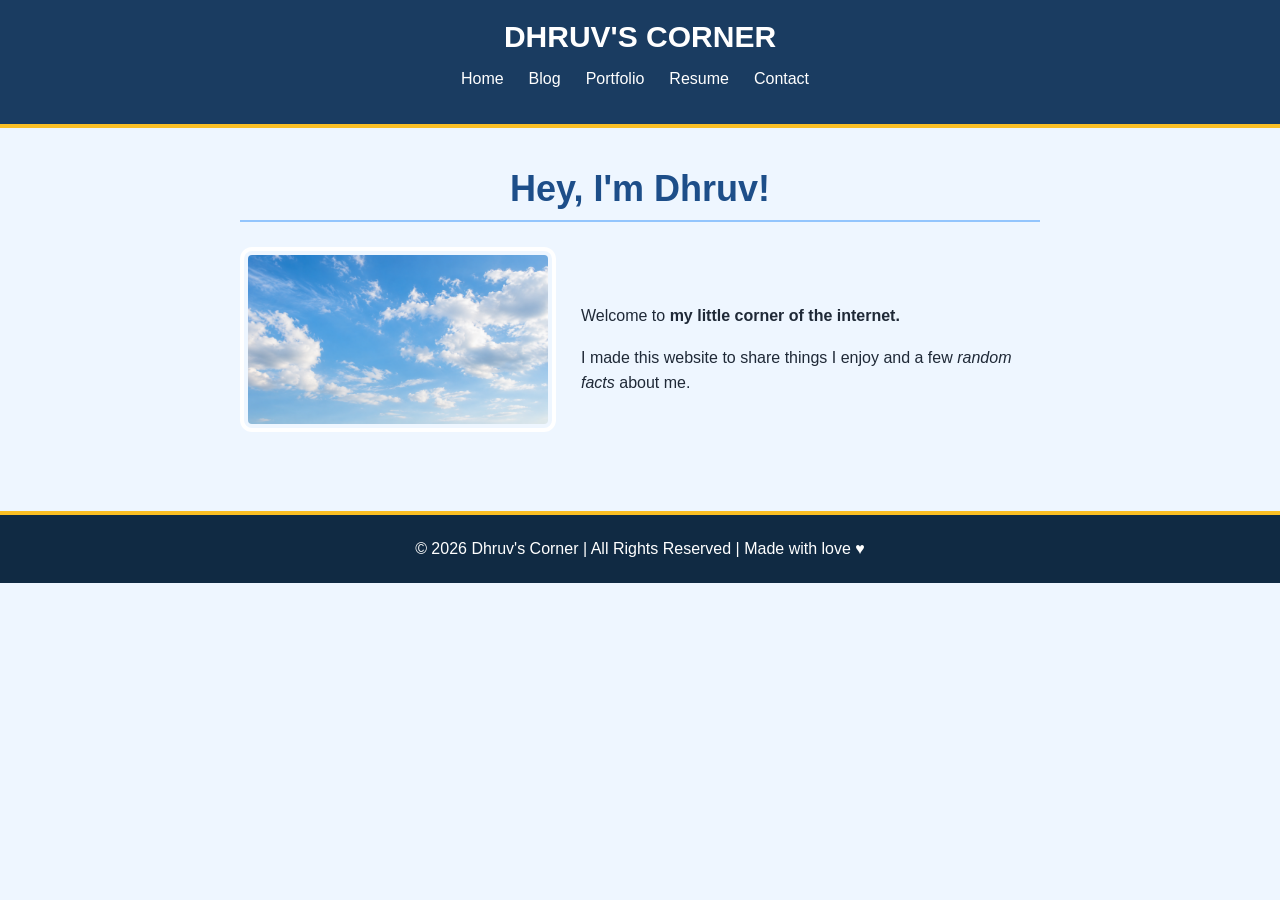
<file: index.html>
<!DOCTYPE html>
<html lang="en">
  <head>
    <title>Dhruv's Corner</title>
    <link rel="stylesheet" href="styles.css">
  </head>
  <body>
    <nav class="navbar">
      <h1 class="logo"><a href="index.html">Dhruv's Corner</a></h1>
      <ul class="nav-list">
        <li><a href="index.html">Home</a></li>
        <li><a href="blog.html">Blog</a></li>
        <li><a href="portfolio.html">Portfolio</a></li>
        <li><a href="resume.html">Resume</a></li>
        <li><a href="contact.html">Contact</a></li>
      </ul>
    </nav>

    <main>
      <h1 class="page-title">Hey, I'm Dhruv!</h1>

      <div class="about">
        <div class="about-image">
          <img src="sky.jpg" alt="Blue sky with soft white clouds" width="300">
        </div>

        <div class="about-text">
          <p>Welcome to <strong>my little corner of the internet.</strong></p>
          <p>
            I made this website to share things I enjoy and a few
            <em>random facts</em> about me.
          </p>
        </div>
      </div>
    </main>

    <footer class="footer">
      © 2026 Dhruv's Corner | All Rights Reserved | Made with love ♥
    </footer>
  </body>
</html>
</file>
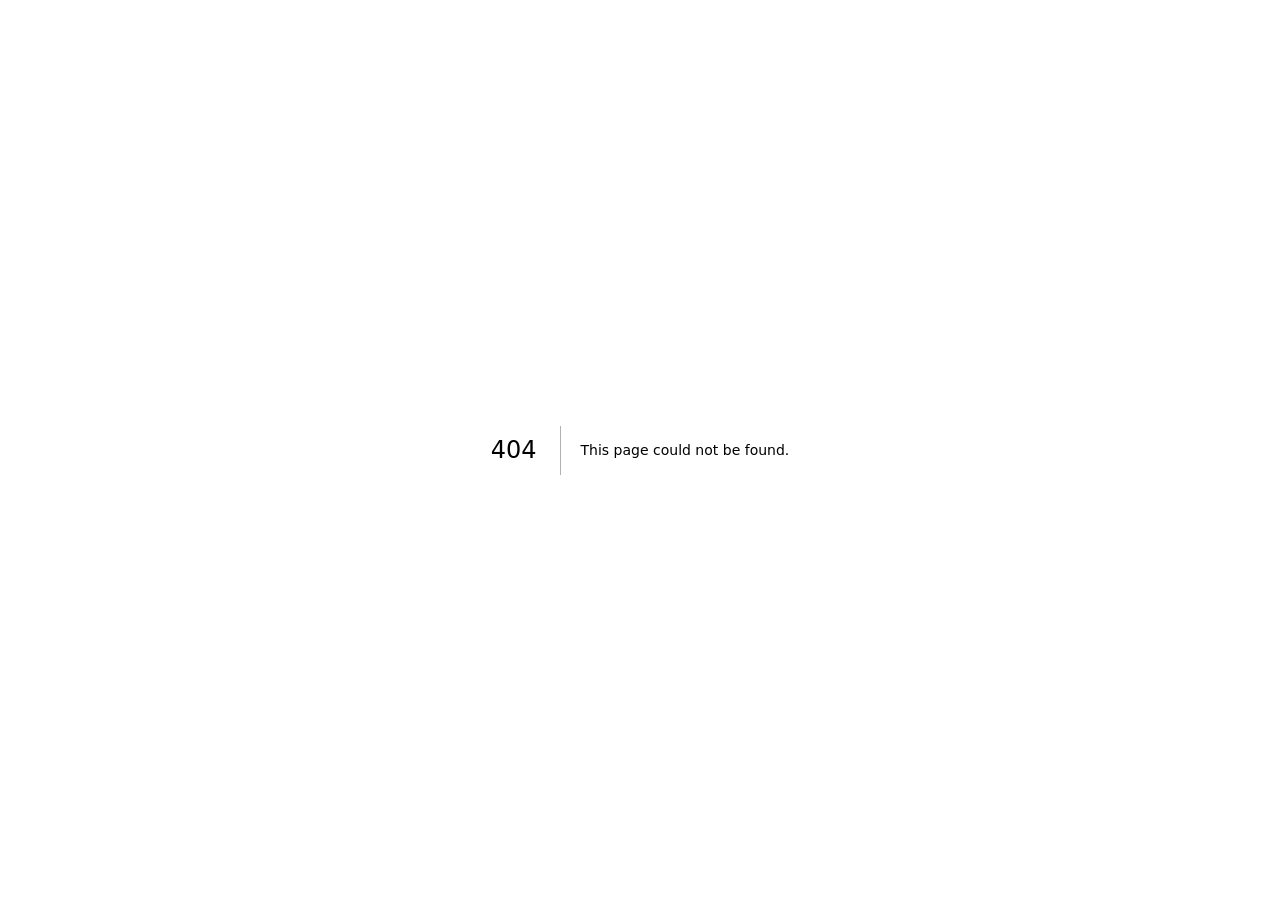
<file: 404/index.html>
<!DOCTYPE html><html lang="en"><head><meta charSet="utf-8"/><meta name="viewport" content="width=device-width, initial-scale=1"/><link rel="stylesheet" href="/_next/static/chunks/0i6l97zwq8dmb.css" data-precedence="next"/><link rel="preload" as="script" fetchPriority="low" href="/_next/static/chunks/3l04zcqx63h3y.js"/><script src="/_next/static/chunks/2m912stn0vfa6.js" async=""></script><script src="/_next/static/chunks/1mh6a-0e61pyc.js" async=""></script><script src="/_next/static/chunks/turbopack-0lalso72z2cic.js" async=""></script><script src="/_next/static/chunks/3fntmmi971322.js" async=""></script><meta name="robots" content="noindex"/><meta name="next-size-adjust" content=""/><title>404: This page could not be found.</title><title>Dhruv Jadhav</title><meta name="description" content="Systems and applied ML. C++ concurrency, LLM inference internals, and retrieval systems that have to prove what they say."/><link rel="icon" href="/favicon.ico?favicon.2vob68tjqpejf.ico" sizes="256x256" type="image/x-icon"/><script src="/_next/static/chunks/0cz1d0mv5g_q7.js" noModule=""></script></head><body class="archivo_7447c5f6-module__epkjPW__variable ibm_plex_mono_e06d9437-module__v8ILfq__variable antialiased"><div hidden=""><!--$--><!--/$--></div><div style="font-family:system-ui,&quot;Segoe UI&quot;,Roboto,Helvetica,Arial,sans-serif,&quot;Apple Color Emoji&quot;,&quot;Segoe UI Emoji&quot;;height:100vh;text-align:center;display:flex;flex-direction:column;align-items:center;justify-content:center"><div><style>body{color:#000;background:#fff;margin:0}.next-error-h1{border-right:1px solid rgba(0,0,0,.3)}@media (prefers-color-scheme:dark){body{color:#fff;background:#000}.next-error-h1{border-right:1px solid rgba(255,255,255,.3)}}</style><h1 class="next-error-h1" style="display:inline-block;margin:0 20px 0 0;padding:0 23px 0 0;font-size:24px;font-weight:500;vertical-align:top;line-height:49px">404</h1><div style="display:inline-block"><h2 style="font-size:14px;font-weight:400;line-height:49px;margin:0">This page could not be found.</h2></div></div></div><!--$--><!--/$--><script src="/_next/static/chunks/3l04zcqx63h3y.js" id="_R_" async=""></script><script>(self.__next_f=self.__next_f||[]).push([0])</script><script>self.__next_f.push([1,"1:\"$Sreact.fragment\"\n2:I[39756,[\"/_next/static/chunks/3fntmmi971322.js\"],\"default\"]\n3:I[37457,[\"/_next/static/chunks/3fntmmi971322.js\"],\"default\"]\n4:I[97367,[\"/_next/static/chunks/3fntmmi971322.js\"],\"OutletBoundary\"]\n5:\"$Sreact.suspense\"\n8:I[97367,[\"/_next/static/chunks/3fntmmi971322.js\"],\"ViewportBoundary\"]\na:I[97367,[\"/_next/static/chunks/3fntmmi971322.js\"],\"MetadataBoundary\"]\nc:I[68027,[\"/_next/static/chunks/3fntmmi971322.js\"],\"default\",1]\n:HL[\"/_next/static/chunks/0i6l97zwq8dmb.css\",\"style\"]\n7:X\n"])</script><script>self.__next_f.push([1,"0:{\"P\":null,\"c\":[\"\",\"_not-found\",\"\"],\"q\":\"\",\"i\":false,\"f\":[[[\"\",{\"children\":[\"/_not-found\",{\"children\":[\"__PAGE__\",{},\"$undefined\",\"$undefined\",4608]},\"$undefined\",\"$undefined\",4608]},\"$undefined\",\"$undefined\",4624],[[\"$\",\"$1\",\"c\",{\"children\":[[[\"$\",\"link\",\"0\",{\"rel\":\"stylesheet\",\"href\":\"/_next/static/chunks/0i6l97zwq8dmb.css\",\"precedence\":\"next\",\"crossOrigin\":\"$undefined\",\"nonce\":\"$undefined\"}],[\"$\",\"script\",\"script-0\",{\"src\":\"/_next/static/chunks/3fntmmi971322.js\",\"async\":true,\"nonce\":\"$undefined\"}]],[\"$\",\"html\",null,{\"lang\":\"en\",\"children\":[\"$\",\"body\",null,{\"className\":\"archivo_7447c5f6-module__epkjPW__variable ibm_plex_mono_e06d9437-module__v8ILfq__variable antialiased\",\"children\":[\"$\",\"$L2\",null,{\"parallelRouterKey\":\"children\",\"error\":\"$undefined\",\"errorStyles\":\"$undefined\",\"errorScripts\":\"$undefined\",\"template\":[\"$\",\"$L3\",null,{}],\"templateStyles\":\"$undefined\",\"templateScripts\":\"$undefined\",\"notFound\":[[[\"$\",\"title\",null,{\"children\":\"404: This page could not be found.\"}],[\"$\",\"div\",null,{\"style\":{\"fontFamily\":\"system-ui,\\\"Segoe UI\\\",Roboto,Helvetica,Arial,sans-serif,\\\"Apple Color Emoji\\\",\\\"Segoe UI Emoji\\\"\",\"height\":\"100vh\",\"textAlign\":\"center\",\"display\":\"flex\",\"flexDirection\":\"column\",\"alignItems\":\"center\",\"justifyContent\":\"center\"},\"children\":[\"$\",\"div\",null,{\"children\":[[\"$\",\"style\",null,{\"dangerouslySetInnerHTML\":{\"__html\":\"body{color:#000;background:#fff;margin:0}.next-error-h1{border-right:1px solid rgba(0,0,0,.3)}@media (prefers-color-scheme:dark){body{color:#fff;background:#000}.next-error-h1{border-right:1px solid rgba(255,255,255,.3)}}\"}}],[\"$\",\"h1\",null,{\"className\":\"next-error-h1\",\"style\":{\"display\":\"inline-block\",\"margin\":\"0 20px 0 0\",\"padding\":\"0 23px 0 0\",\"fontSize\":24,\"fontWeight\":500,\"verticalAlign\":\"top\",\"lineHeight\":\"49px\"},\"children\":404}],[\"$\",\"div\",null,{\"style\":{\"display\":\"inline-block\"},\"children\":[\"$\",\"h2\",null,{\"style\":{\"fontSize\":14,\"fontWeight\":400,\"lineHeight\":\"49px\",\"margin\":0},\"children\":\"This page could not be found.\"}]}]]}]}]],[]],\"forbidden\":\"$undefined\",\"unauthorized\":\"$undefined\"}]}]}]]}],{\"children\":[[\"$\",\"$1\",\"c\",{\"children\":[null,[\"$\",\"$L2\",null,{\"parallelRouterKey\":\"children\",\"error\":\"$undefined\",\"errorStyles\":\"$undefined\",\"errorScripts\":\"$undefined\",\"template\":[\"$\",\"$L3\",null,{}],\"templateStyles\":\"$undefined\",\"templateScripts\":\"$undefined\",\"notFound\":\"$undefined\",\"forbidden\":\"$undefined\",\"unauthorized\":\"$undefined\"}]]}],{\"children\":[[\"$\",\"$1\",\"c\",{\"children\":[[[\"$\",\"title\",null,{\"children\":\"404: This page could not be found.\"}],[\"$\",\"div\",null,{\"style\":\"$0:f:0:1:0:props:children:1:props:children:props:children:props:notFound:0:1:props:style\",\"children\":[\"$\",\"div\",null,{\"children\":[[\"$\",\"style\",null,{\"dangerouslySetInnerHTML\":{\"__html\":\"body{color:#000;background:#fff;margin:0}.next-error-h1{border-right:1px solid rgba(0,0,0,.3)}@media (prefers-color-scheme:dark){body{color:#fff;background:#000}.next-error-h1{border-right:1px solid rgba(255,255,255,.3)}}\"}}],[\"$\",\"h1\",null,{\"className\":\"next-error-h1\",\"style\":\"$0:f:0:1:0:props:children:1:props:children:props:children:props:notFound:0:1:props:children:props:children:1:props:style\",\"children\":404}],[\"$\",\"div\",null,{\"style\":\"$0:f:0:1:0:props:children:1:props:children:props:children:props:notFound:0:1:props:children:props:children:2:props:style\",\"children\":[\"$\",\"h2\",null,{\"style\":\"$0:f:0:1:0:props:children:1:props:children:props:children:props:notFound:0:1:props:children:props:children:2:props:children:props:style\",\"children\":\"This page could not be found.\"}]}]]}]}]],null,[\"$\",\"$L4\",null,{\"children\":[\"$\",\"$5\",null,{\"name\":\"Next.MetadataOutlet\",\"children\":\"$@6\"}]}]]}],{},null,false,null]},null,false,\"$7\"]},null,false,null],[\"$\",\"$1\",\"h\",{\"children\":[[\"$\",\"meta\",null,{\"name\":\"robots\",\"content\":\"noindex\"}],[\"$\",\"$L8\",null,{\"children\":\"$L9\"}],[\"$\",\"div\",null,{\"hidden\":true,\"children\":[\"$\",\"$La\",null,{\"children\":[\"$\",\"$5\",null,{\"name\":\"Next.Metadata\",\"children\":\"$Lb\"}]}]}],[\"$\",\"meta\",null,{\"name\":\"next-size-adjust\",\"content\":\"\"}]]}],false]],\"m\":\"$undefined\",\"G\":[\"$c\",[[\"$\",\"link\",\"0\",{\"rel\":\"stylesheet\",\"href\":\"/_next/static/chunks/0i6l97zwq8dmb.css\",\"precedence\":\"next\",\"crossOrigin\":\"$undefined\",\"nonce\":\"$undefined\"}]]],\"S\":true,\"h\":null,\"r\":\"$undefined\",\"s\":\"$undefined\",\"a\":\"$undefined\",\"l\":\"$undefined\",\"p\":\"$undefined\",\"d\":\"$undefined\",\"b\":\"H4ns0JdXlveYWNUsZ-6cJ\"}\n"])</script><script>self.__next_f.push([1,"7:C\n9:[[\"$\",\"meta\",\"0\",{\"charSet\":\"utf-8\"}],[\"$\",\"meta\",\"1\",{\"name\":\"viewport\",\"content\":\"width=device-width, initial-scale=1\"}]]\n"])</script><script>self.__next_f.push([1,"d:I[27201,[\"/_next/static/chunks/3fntmmi971322.js\"],\"IconMark\"]\n6:null\nb:[[\"$\",\"title\",\"0\",{\"children\":\"Dhruv Jadhav\"}],[\"$\",\"meta\",\"1\",{\"name\":\"description\",\"content\":\"Systems and applied ML. C++ concurrency, LLM inference internals, and retrieval systems that have to prove what they say.\"}],[\"$\",\"link\",\"2\",{\"rel\":\"icon\",\"href\":\"/favicon.ico?favicon.2vob68tjqpejf.ico\",\"sizes\":\"256x256\",\"type\":\"image/x-icon\"}],[\"$\",\"$Ld\",\"3\",{}]]\n"])</script></body></html>
</file>
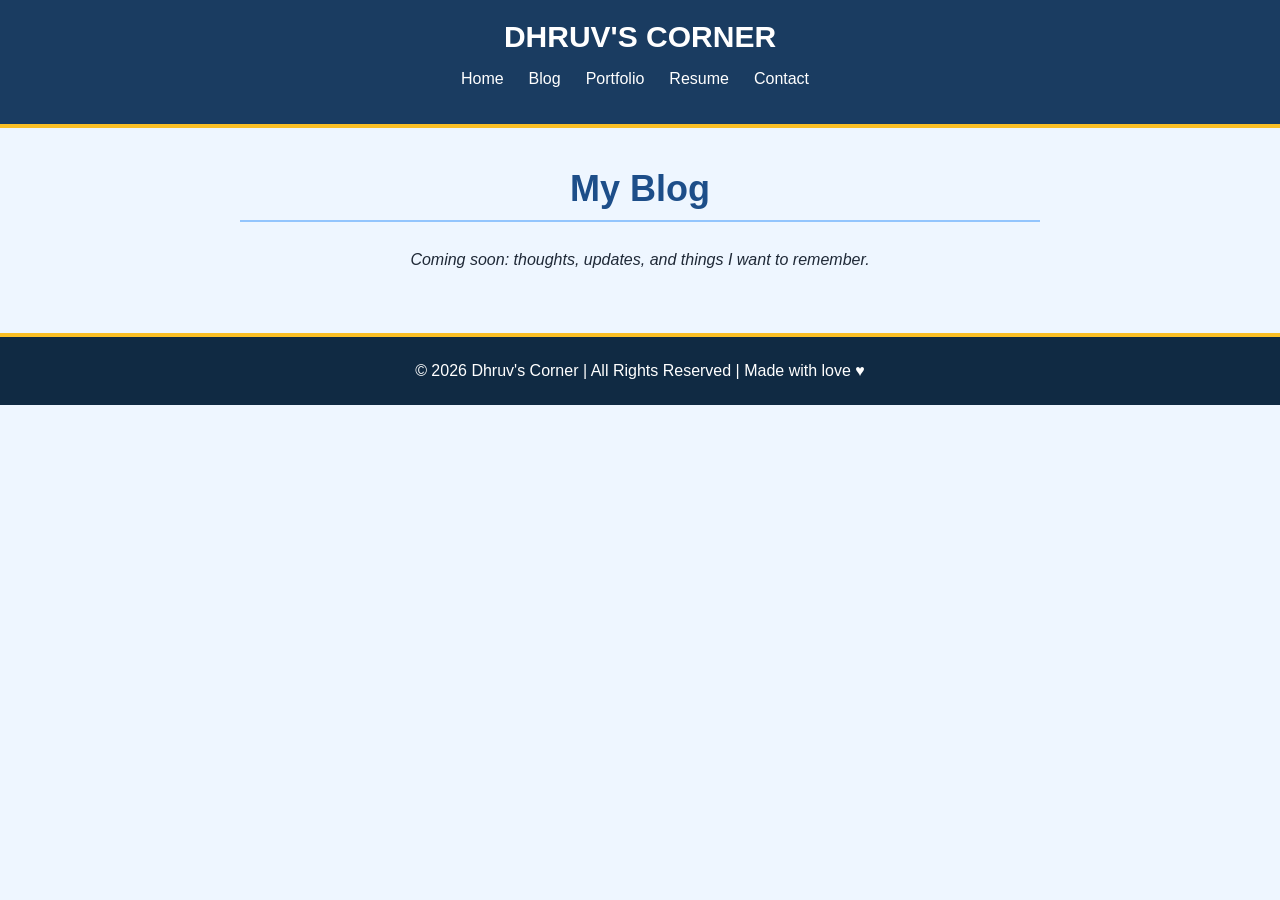
<file: blog.html>
<!DOCTYPE html>
<html lang="en">
  <head>
    <title>Dhruv's Blog</title>
    <link rel="stylesheet" href="styles.css">
  </head>
  <body>
    <nav class="navbar">
      <h1 class="logo"><a href="index.html">Dhruv's Corner</a></h1>
      <ul class="nav-list">
        <li><a href="index.html">Home</a></li>
        <li><a href="blog.html">Blog</a></li>
        <li><a href="portfolio.html">Portfolio</a></li>
        <li><a href="resume.html">Resume</a></li>
        <li><a href="contact.html">Contact</a></li>
      </ul>
    </nav>

    <main>
      <h1 class="page-title">My Blog</h1>
      <p>Coming soon: thoughts, updates, and things I want to remember.</p>
    </main>

    <footer class="footer">
      © 2026 Dhruv's Corner | All Rights Reserved | Made with love ♥
    </footer>
  </body>
</html>
</file>
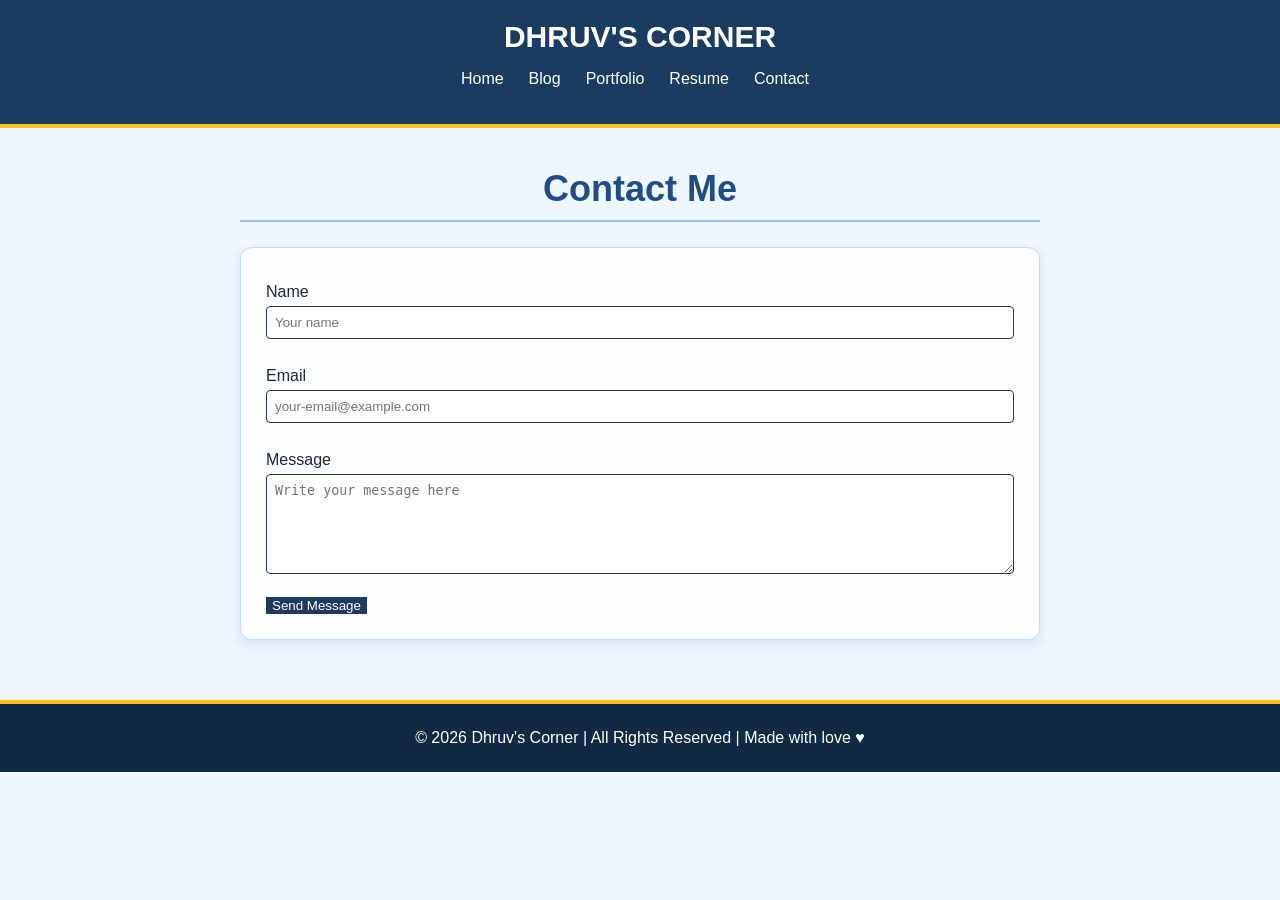
<file: contact.html>
<!DOCTYPE html>
<html lang="en">
  <head>
    <title>Contact Dhruv</title>
    <link rel="stylesheet" href="styles.css">
  </head>
  <body>
    <nav class="navbar">
      <h1 class="logo"><a href="index.html">Dhruv's Corner</a></h1>
      <ul class="nav-list">
        <li><a href="index.html">Home</a></li>
        <li><a href="blog.html">Blog</a></li>
        <li><a href="portfolio.html">Portfolio</a></li>
        <li><a href="resume.html">Resume</a></li>
        <li><a href="contact.html">Contact</a></li>
      </ul>
    </nav>

    <main>
      <h1 class="page-title">Contact Me</h1>

      <form id="contact-form">
        <label for="name">Name</label>
        <input type="text" id="name" name="name" placeholder="Your name" required>

        <br><br>

        <label for="email">Email</label>
        <input
          type="email"
          id="email"
          name="email"
          placeholder="your-email@example.com"
          required
        >

        <br><br>

        <label for="message">Message</label>
        <textarea
          id="message"
          name="message"
          placeholder="Write your message here"
          required
        ></textarea>

        <br><br>

        <input type="submit" value="Send Message">
      </form>
    </main>

    <footer class="footer">
      © 2026 Dhruv's Corner | All Rights Reserved | Made with love ♥
    </footer>
  </body>
</html>
</file>
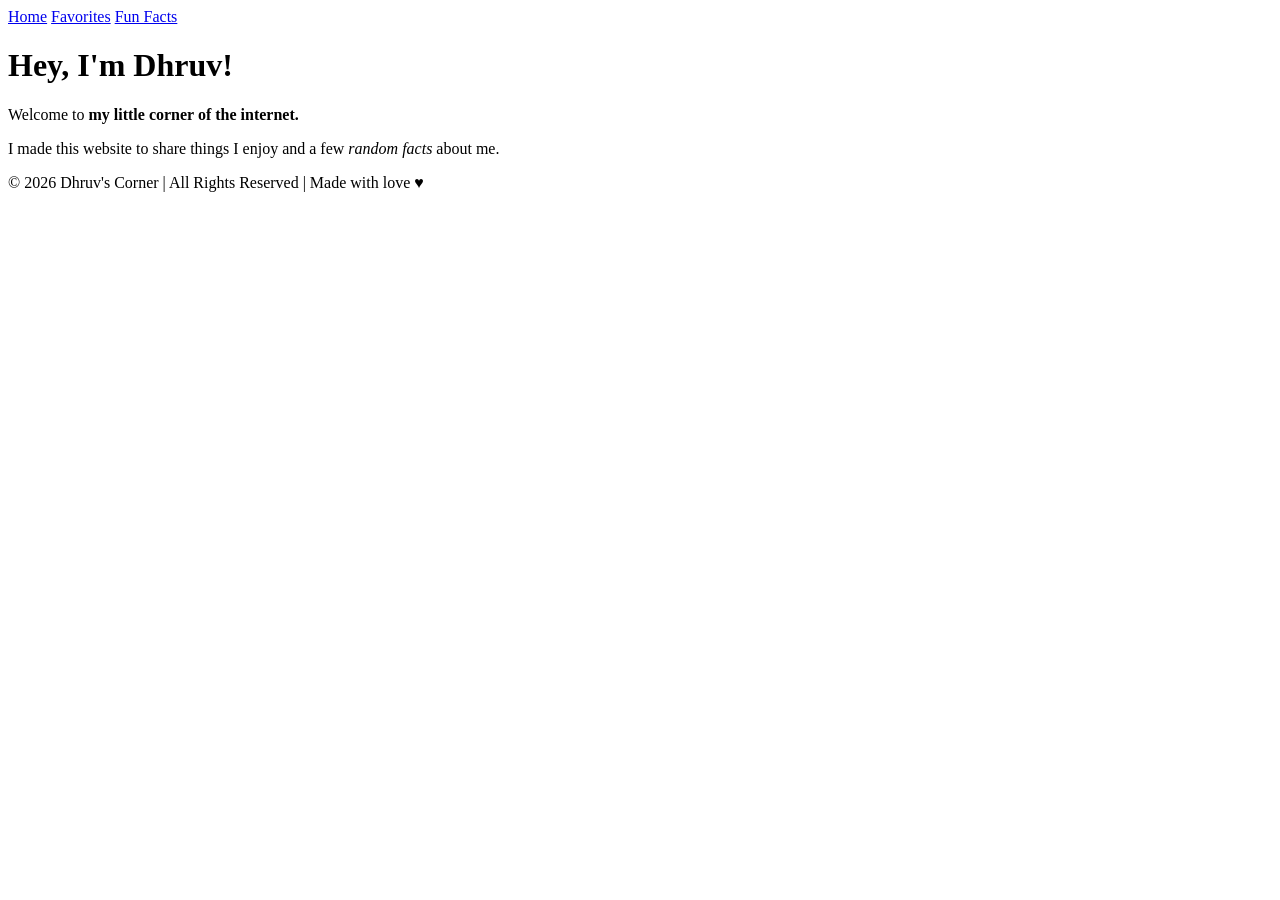
<file: favorites.html>
<!DOCTYPE html>
<html>
  <head>
    <title>Dhruv's Corner</title>
  </head>
  <body>
    <nav>
      <a href="index.html">Home</a>
      <a href="favorites.html">Favorites</a>
      <a href="fun-facts.html">Fun Facts</a>
    </nav>

    <main>
      <h1>Hey, I'm Dhruv!</h1>

      <div class="about">
        <div class="about-image"></div>

        <div class="about-text">
          <p>
            Welcome to <strong>my little corner of the internet.</strong>
          </p>

          <p>
            I made this website to share things I enjoy and a few
            <em>random facts</em> about me.
          </p>
        </div>
      </div>
    </main>

    <footer>
      © 2026 Dhruv's Corner | All Rights Reserved | Made with love ♥
    </footer>
  </body>
</html>
</file>
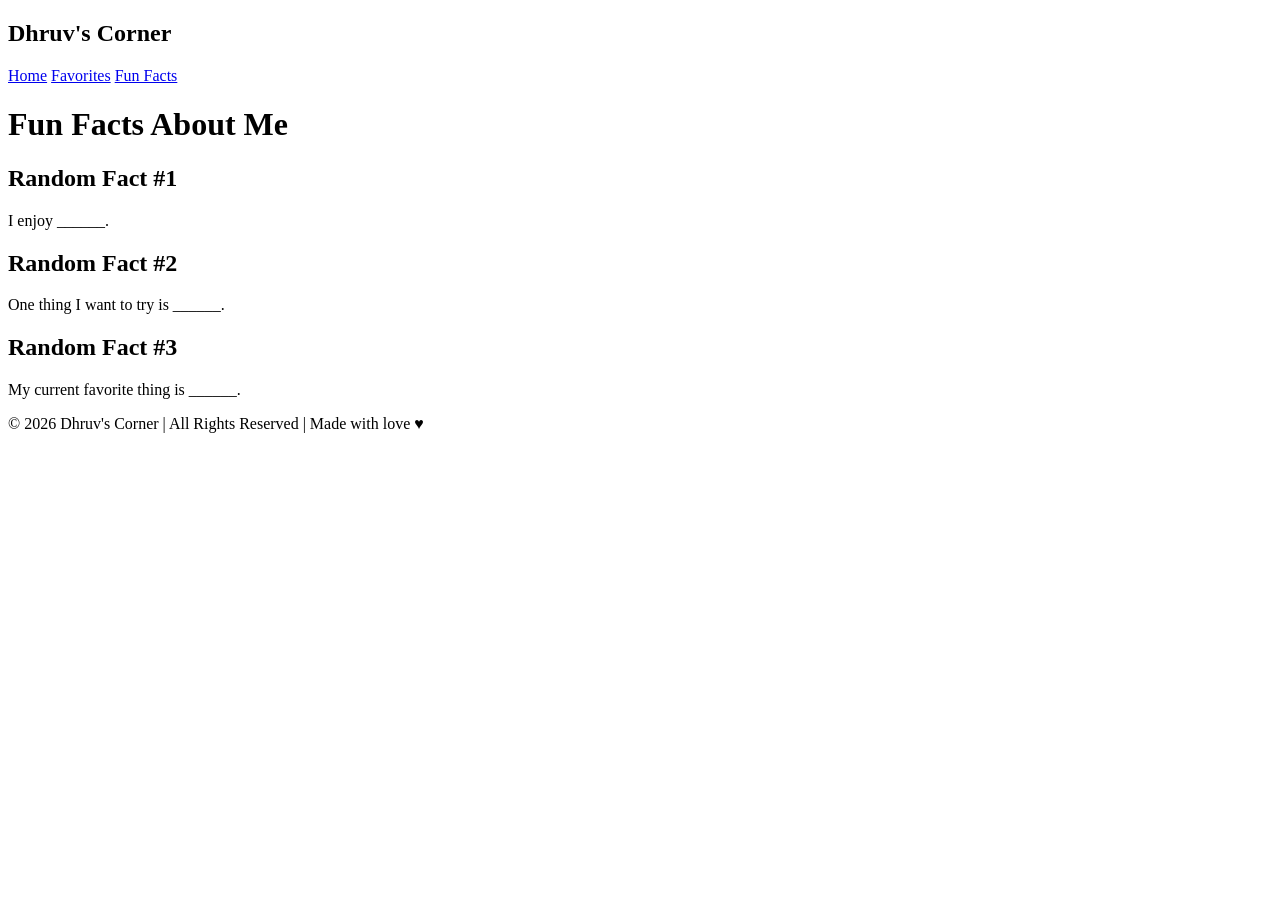
<file: fun-facts.html>
<!DOCTYPE html>
<html>
  <head>
    <title>Fun Facts About Dhruv</title>
  </head>
  <body>
    <nav class="navbar">
      <h1 class="logo">Dhruv's Corner</h1>
      <a href="index.html">Home</a>
      <a href="favorites.html">Favorites</a>
      <a href="fun-facts.html">Fun Facts</a>
    </nav>

    <main>
      <h1 class="page-title">Fun Facts About Me</h1>

      <h2>Random Fact #1</h2>
      <p>I enjoy ______.</p>

      <h2>Random Fact #2</h2>
      <p>One thing I want to try is ______.</p>

      <h2>Random Fact #3</h2>
      <p>My current favorite thing is ______.</p>
    </main>

    <footer class="footer">
      © 2026 Dhruv's Corner | All Rights Reserved | Made with love ♥
    </footer>
  </body>
</html>
</file>
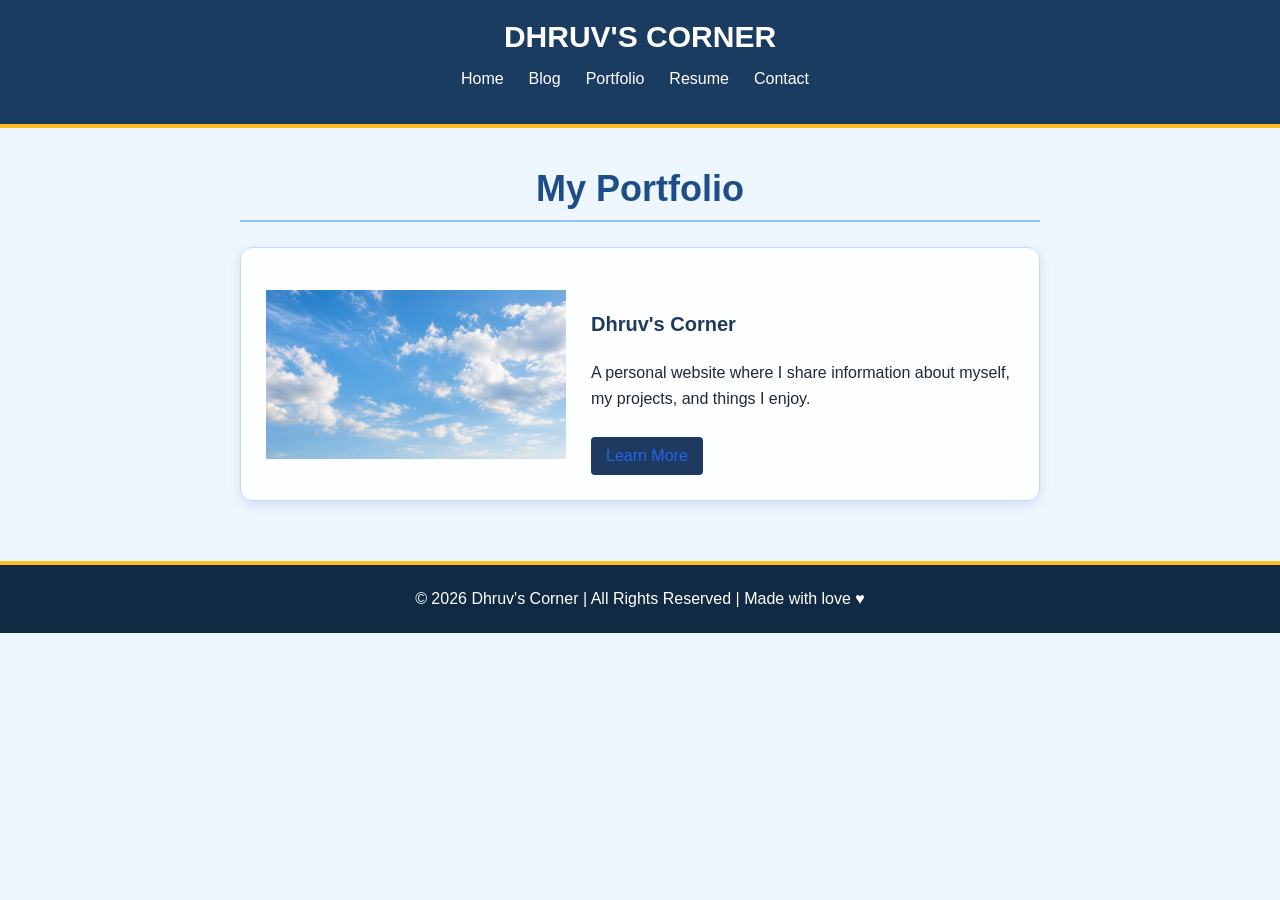
<file: portfolio.html>
<!DOCTYPE html>
<html lang="en">
  <head>
    <title>Dhruv's Portfolio</title>
    <link rel="stylesheet" href="styles.css">
  </head>
  <body>
    <nav class="navbar">
      <h1 class="logo"><a href="index.html">Dhruv's Corner</a></h1>
      <ul class="nav-list">
        <li><a href="index.html">Home</a></li>
        <li><a href="blog.html">Blog</a></li>
        <li><a href="portfolio.html">Portfolio</a></li>
        <li><a href="resume.html">Resume</a></li>
        <li><a href="contact.html">Contact</a></li>
      </ul>
    </nav>

    <main>
      <h1 class="page-title">My Portfolio</h1>

      <div class="project">
        <a href="index.html">
          <img src="sky.jpg" alt="Blue sky with soft white clouds" width="300">
        </a>

        <div class="project-details">
          <p class="project-name">Dhruv's Corner</p>
          <p class="project-description">
            A personal website where I share information about myself, my
            projects, and things I enjoy.
          </p>
          <a href="index.html">Learn More</a>
        </div>
      </div>
    </main>

    <footer class="footer">
      © 2026 Dhruv's Corner | All Rights Reserved | Made with love ♥
    </footer>
  </body>
</html>
</file>
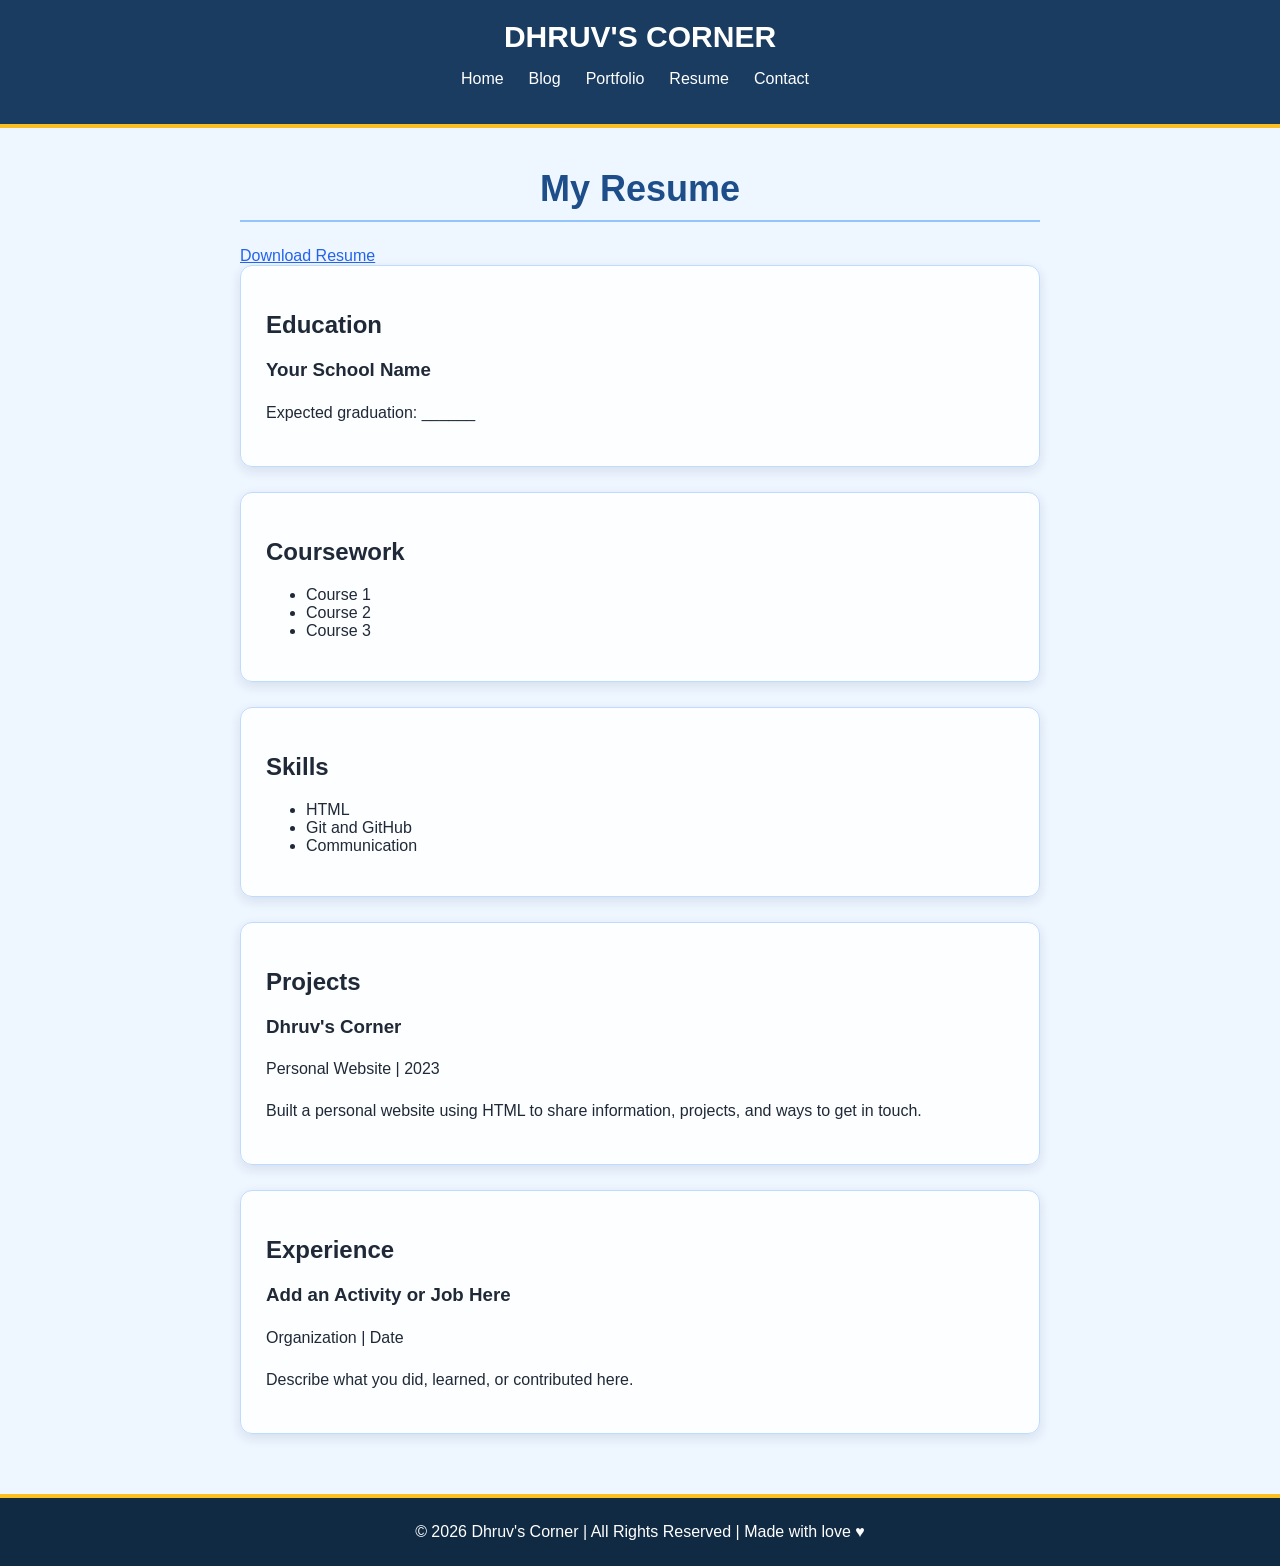
<file: resume.html>
<!DOCTYPE html>
<html lang="en">
  <head>
    <title>Dhruv's Resume</title>
    <link rel="stylesheet" href="styles.css">
  </head>
  <body>
    <nav class="navbar">
      <h1 class="logo"><a href="index.html">Dhruv's Corner</a></h1>
      <ul class="nav-list">
        <li><a href="index.html">Home</a></li>
        <li><a href="blog.html">Blog</a></li>
        <li><a href="portfolio.html">Portfolio</a></li>
        <li><a href="resume.html">Resume</a></li>
        <li><a href="contact.html">Contact</a></li>
      </ul>
    </nav>

    <main>
      <h1 class="page-title">My Resume</h1>
      <a href="resume.pdf" download>Download Resume</a>

      <div class="resume">
        <section class="section">
          <h2 class="section-title">Education</h2>
          <div class="entry">
            <h3 class="entry-title">Your School Name</h3>
            <p class="entry-info">Expected graduation: ______</p>
          </div>
        </section>

        <section class="section">
          <h2 class="section-title">Coursework</h2>
          <ul class="course-list">
            <li>Course 1</li>
            <li>Course 2</li>
            <li>Course 3</li>
          </ul>
        </section>

        <section class="section">
          <h2 class="section-title">Skills</h2>
          <ul class="skill-list">
            <li>HTML</li>
            <li>Git and GitHub</li>
            <li>Communication</li>
          </ul>
        </section>

        <section class="section">
          <h2 class="section-title">Projects</h2>
          <div class="entry">
            <h3 class="entry-title">Dhruv's Corner</h3>
            <p class="entry-info">Personal Website | 2023</p>
            <p class="entry-description">
              Built a personal website using HTML to share information, projects,
              and ways to get in touch.
            </p>
          </div>
        </section>

        <section class="section">
          <h2 class="section-title">Experience</h2>
          <div class="entry">
            <h3 class="entry-title">Add an Activity or Job Here</h3>
            <p class="entry-info">Organization | Date</p>
            <p class="entry-description">
              Describe what you did, learned, or contributed here.
            </p>
          </div>
        </section>
      </div>
    </main>

    <footer class="footer">
      © 2026 Dhruv's Corner | All Rights Reserved | Made with love ♥
    </footer>
  </body>
</html>
</file>
<file: styles.css>
body {
  background-color: #eef6ff;
  color: #1f2937;
  font-family: Helvetica, Arial, sans-serif;
  margin: 0;
  text-align: left;
}

p {
  line-height: 1.6;
}

.navbar {
  background-color: hsl(211, 58%, 24%);
  border-bottom: 4px solid #fbbf24;
  margin-bottom: 30px;
  padding: 20px 30px;
  text-align: center;
}

.logo {
  font-size: 30px;
  font-weight: bold;
  margin: 0;
  text-transform: uppercase;
}

.logo a,
.nav-list a {
  color: white;
  text-decoration: none;
}

.nav-list {
  display: flex;
  gap: 15px;
  justify-content: center;
  list-style: none;
  padding: 0;
}

.nav-list > li {
  margin-right: 10px;
}

.nav-list a:visited {
  color: white;
}

.nav-list a:hover {
  color: rgb(251, 191, 36);
  text-decoration: underline;
}

.nav-list a:active {
  color: #fca5a5;
}

main {
  margin: 40px auto;
  max-width: 800px;
  padding: 0 20px;
}

.page-title {
  border-bottom: 2px solid #93c5fd;
  color: #1d4e89;
  font-size: 36px;
  font-weight: bold;
  margin-bottom: 25px;
  padding-bottom: 10px;
  text-align: center;
}

.page-title + p {
  font-style: italic;
  text-align: center;
}

.about {
  align-items: center;
  display: flex;
  gap: 25px;
}

.about .about-text p {
  margin-bottom: 15px;
}

.about-image img {
  border: 4px solid white;
  border-radius: 12px;
  margin-bottom: 15px;
  padding: 4px;
}

.project,
.resume .section,
#contact-form {
  background-color: rgba(255, 255, 255, 0.9);
  border: 1px solid #bfdbfe;
  border-radius: 12px;
  box-shadow: 0 4px 12px rgba(30, 58, 95, 0.12);
  margin: 0 0 25px;
  padding: 25px;
}

.project .project-details {
  margin-top: 15px;
}

.project-name {
  color: #1e3a5f;
  font-size: 20px;
  font-weight: bold;
  text-transform: capitalize;
}

main a:link {
  color: #2563eb;
}

main a:visited {
  color: #7c3aed;
}

main a:hover {
  color: #f59e0b;
  text-decoration: underline;
}

main a:active {
  color: #dc2626;
}

input[required],
textarea[required] {
  border: 1px solid #1e3a5f;
  border-radius: 4px;
  padding: 8px;
}

input[type="text"],
input[type="email"],
textarea {
  box-sizing: border-box;
  margin-top: 5px;
  width: 100%;
}

textarea {
  height: 100px;
}

input[type="submit"] {
  background-color: #1e3a5f;
  border: none;
  color: white;
  cursor: pointer;
}

input:focus,
textarea:focus {
  border: 2px solid #2563eb;
  outline: none;
}

.footer {
  background-color: #102a43;
  border-top: 4px solid #fbbf24;
  color: white;
  margin-top: 60px;
  padding: 25px;
  text-align: center;
}

.project {
  align-items: center;
  display: flex;
  gap: 25px;
}

.project img {
  display: block;
  max-width: 300px;
}

.project-details {
  flex-grow: 1;
}

#contact-form label {
  display: block;
  margin-top: 10px;
}

.project-details a {
  background-color: #1e3a5f;
  border-radius: 4px;
  color: white;
  display: inline-block;
  margin-top: 10px;
  padding: 10px 15px;
  text-decoration: none;
}
</file>
<file: _next/static/chunks/0i6l97zwq8dmb.css>
@font-face{font-family:Archivo;font-style:normal;font-weight:400;font-stretch:100%;font-display:swap;src:url(../media/a2947afc6a06879b-s.1gyfqm5yhhzs7.woff2)format("woff2");unicode-range:U+102-103,U+110-111,U+128-129,U+168-169,U+1A0-1A1,U+1AF-1B0,U+300-301,U+303-304,U+308-309,U+323,U+329,U+1EA0-1EF9,U+20AB}@font-face{font-family:Archivo;font-style:normal;font-weight:400;font-stretch:100%;font-display:swap;src:url(../media/651aaf1801011892-s.357dd_6abeqge.woff2)format("woff2");unicode-range:U+100-2BA,U+2BD-2C5,U+2C7-2CC,U+2CE-2D7,U+2DD-2FF,U+304,U+308,U+329,U+1D00-1DBF,U+1E00-1E9F,U+1EF2-1EFF,U+2020,U+20A0-20AB,U+20AD-20C0,U+2113,U+2C60-2C7F,U+A720-A7FF}@font-face{font-family:Archivo;font-style:normal;font-weight:400;font-stretch:100%;font-display:swap;src:url(../media/75affa71d1e2f6a7-s.p.17-aodiw50953.woff2)format("woff2");unicode-range:U+??,U+131,U+152-153,U+2BB-2BC,U+2C6,U+2DA,U+2DC,U+304,U+308,U+329,U+2000-206F,U+20AC,U+2122,U+2191,U+2193,U+2212,U+2215,U+FEFF,U+FFFD}@font-face{font-family:Archivo;font-style:normal;font-weight:500;font-stretch:100%;font-display:swap;src:url(../media/a2947afc6a06879b-s.1gyfqm5yhhzs7.woff2)format("woff2");unicode-range:U+102-103,U+110-111,U+128-129,U+168-169,U+1A0-1A1,U+1AF-1B0,U+300-301,U+303-304,U+308-309,U+323,U+329,U+1EA0-1EF9,U+20AB}@font-face{font-family:Archivo;font-style:normal;font-weight:500;font-stretch:100%;font-display:swap;src:url(../media/651aaf1801011892-s.357dd_6abeqge.woff2)format("woff2");unicode-range:U+100-2BA,U+2BD-2C5,U+2C7-2CC,U+2CE-2D7,U+2DD-2FF,U+304,U+308,U+329,U+1D00-1DBF,U+1E00-1E9F,U+1EF2-1EFF,U+2020,U+20A0-20AB,U+20AD-20C0,U+2113,U+2C60-2C7F,U+A720-A7FF}@font-face{font-family:Archivo;font-style:normal;font-weight:500;font-stretch:100%;font-display:swap;src:url(../media/75affa71d1e2f6a7-s.p.17-aodiw50953.woff2)format("woff2");unicode-range:U+??,U+131,U+152-153,U+2BB-2BC,U+2C6,U+2DA,U+2DC,U+304,U+308,U+329,U+2000-206F,U+20AC,U+2122,U+2191,U+2193,U+2212,U+2215,U+FEFF,U+FFFD}@font-face{font-family:Archivo;font-style:normal;font-weight:600;font-stretch:100%;font-display:swap;src:url(../media/a2947afc6a06879b-s.1gyfqm5yhhzs7.woff2)format("woff2");unicode-range:U+102-103,U+110-111,U+128-129,U+168-169,U+1A0-1A1,U+1AF-1B0,U+300-301,U+303-304,U+308-309,U+323,U+329,U+1EA0-1EF9,U+20AB}@font-face{font-family:Archivo;font-style:normal;font-weight:600;font-stretch:100%;font-display:swap;src:url(../media/651aaf1801011892-s.357dd_6abeqge.woff2)format("woff2");unicode-range:U+100-2BA,U+2BD-2C5,U+2C7-2CC,U+2CE-2D7,U+2DD-2FF,U+304,U+308,U+329,U+1D00-1DBF,U+1E00-1E9F,U+1EF2-1EFF,U+2020,U+20A0-20AB,U+20AD-20C0,U+2113,U+2C60-2C7F,U+A720-A7FF}@font-face{font-family:Archivo;font-style:normal;font-weight:600;font-stretch:100%;font-display:swap;src:url(../media/75affa71d1e2f6a7-s.p.17-aodiw50953.woff2)format("woff2");unicode-range:U+??,U+131,U+152-153,U+2BB-2BC,U+2C6,U+2DA,U+2DC,U+304,U+308,U+329,U+2000-206F,U+20AC,U+2122,U+2191,U+2193,U+2212,U+2215,U+FEFF,U+FFFD}@font-face{font-family:Archivo;font-style:normal;font-weight:700;font-stretch:100%;font-display:swap;src:url(../media/a2947afc6a06879b-s.1gyfqm5yhhzs7.woff2)format("woff2");unicode-range:U+102-103,U+110-111,U+128-129,U+168-169,U+1A0-1A1,U+1AF-1B0,U+300-301,U+303-304,U+308-309,U+323,U+329,U+1EA0-1EF9,U+20AB}@font-face{font-family:Archivo;font-style:normal;font-weight:700;font-stretch:100%;font-display:swap;src:url(../media/651aaf1801011892-s.357dd_6abeqge.woff2)format("woff2");unicode-range:U+100-2BA,U+2BD-2C5,U+2C7-2CC,U+2CE-2D7,U+2DD-2FF,U+304,U+308,U+329,U+1D00-1DBF,U+1E00-1E9F,U+1EF2-1EFF,U+2020,U+20A0-20AB,U+20AD-20C0,U+2113,U+2C60-2C7F,U+A720-A7FF}@font-face{font-family:Archivo;font-style:normal;font-weight:700;font-stretch:100%;font-display:swap;src:url(../media/75affa71d1e2f6a7-s.p.17-aodiw50953.woff2)format("woff2");unicode-range:U+??,U+131,U+152-153,U+2BB-2BC,U+2C6,U+2DA,U+2DC,U+304,U+308,U+329,U+2000-206F,U+20AC,U+2122,U+2191,U+2193,U+2212,U+2215,U+FEFF,U+FFFD}@font-face{font-family:Archivo;font-style:normal;font-weight:800;font-stretch:100%;font-display:swap;src:url(../media/a2947afc6a06879b-s.1gyfqm5yhhzs7.woff2)format("woff2");unicode-range:U+102-103,U+110-111,U+128-129,U+168-169,U+1A0-1A1,U+1AF-1B0,U+300-301,U+303-304,U+308-309,U+323,U+329,U+1EA0-1EF9,U+20AB}@font-face{font-family:Archivo;font-style:normal;font-weight:800;font-stretch:100%;font-display:swap;src:url(../media/651aaf1801011892-s.357dd_6abeqge.woff2)format("woff2");unicode-range:U+100-2BA,U+2BD-2C5,U+2C7-2CC,U+2CE-2D7,U+2DD-2FF,U+304,U+308,U+329,U+1D00-1DBF,U+1E00-1E9F,U+1EF2-1EFF,U+2020,U+20A0-20AB,U+20AD-20C0,U+2113,U+2C60-2C7F,U+A720-A7FF}@font-face{font-family:Archivo;font-style:normal;font-weight:800;font-stretch:100%;font-display:swap;src:url(../media/75affa71d1e2f6a7-s.p.17-aodiw50953.woff2)format("woff2");unicode-range:U+??,U+131,U+152-153,U+2BB-2BC,U+2C6,U+2DA,U+2DC,U+304,U+308,U+329,U+2000-206F,U+20AC,U+2122,U+2191,U+2193,U+2212,U+2215,U+FEFF,U+FFFD}@font-face{font-family:Archivo Fallback;src:local(Arial);ascent-override:88.96%;descent-override:21.28%;line-gap-override:0.0%;size-adjust:98.7%}.archivo_7447c5f6-module__epkjPW__className{font-family:Archivo,Archivo Fallback;font-style:normal}.archivo_7447c5f6-module__epkjPW__variable{--font-display:"Archivo", "Archivo Fallback"}
@font-face{font-family:IBM Plex Mono;font-style:normal;font-weight:400;font-display:swap;src:url(../media/e390973e931a41c5-s.0rgnxg2b64rzs.woff2)format("woff2");unicode-range:U+460-52F,U+1C80-1C8A,U+20B4,U+2DE0-2DFF,U+A640-A69F,U+FE2E-FE2F}@font-face{font-family:IBM Plex Mono;font-style:normal;font-weight:400;font-display:swap;src:url(../media/59b15b4bcd7b1eb5-s.2vemzm0itqzfy.woff2)format("woff2");unicode-range:U+301,U+400-45F,U+490-491,U+4B0-4B1,U+2116}@font-face{font-family:IBM Plex Mono;font-style:normal;font-weight:400;font-display:swap;src:url(../media/e532fa1b9921e1cd-s.3cb5lpr2l6xud.woff2)format("woff2");unicode-range:U+102-103,U+110-111,U+128-129,U+168-169,U+1A0-1A1,U+1AF-1B0,U+300-301,U+303-304,U+308-309,U+323,U+329,U+1EA0-1EF9,U+20AB}@font-face{font-family:IBM Plex Mono;font-style:normal;font-weight:400;font-display:swap;src:url(../media/2fe89d53234c61d4-s.1u30mmyq6lnsd.woff2)format("woff2");unicode-range:U+100-2BA,U+2BD-2C5,U+2C7-2CC,U+2CE-2D7,U+2DD-2FF,U+304,U+308,U+329,U+1D00-1DBF,U+1E00-1E9F,U+1EF2-1EFF,U+2020,U+20A0-20AB,U+20AD-20C0,U+2113,U+2C60-2C7F,U+A720-A7FF}@font-face{font-family:IBM Plex Mono;font-style:normal;font-weight:400;font-display:swap;src:url(../media/99e609270109b47d-s.p.40sczeszzbjw1.woff2)format("woff2");unicode-range:U+??,U+131,U+152-153,U+2BB-2BC,U+2C6,U+2DA,U+2DC,U+304,U+308,U+329,U+2000-206F,U+20AC,U+2122,U+2191,U+2193,U+2212,U+2215,U+FEFF,U+FFFD}@font-face{font-family:IBM Plex Mono;font-style:normal;font-weight:500;font-display:swap;src:url(../media/5e05ae5b48faa55e-s.1yd4_i3e35931.woff2)format("woff2");unicode-range:U+460-52F,U+1C80-1C8A,U+20B4,U+2DE0-2DFF,U+A640-A69F,U+FE2E-FE2F}@font-face{font-family:IBM Plex Mono;font-style:normal;font-weight:500;font-display:swap;src:url(../media/a7afbb44bec2bb18-s.1qc6dx89jd2qv.woff2)format("woff2");unicode-range:U+301,U+400-45F,U+490-491,U+4B0-4B1,U+2116}@font-face{font-family:IBM Plex Mono;font-style:normal;font-weight:500;font-display:swap;src:url(../media/02263ebadd758ea4-s.29yke99gs9qpn.woff2)format("woff2");unicode-range:U+102-103,U+110-111,U+128-129,U+168-169,U+1A0-1A1,U+1AF-1B0,U+300-301,U+303-304,U+308-309,U+323,U+329,U+1EA0-1EF9,U+20AB}@font-face{font-family:IBM Plex Mono;font-style:normal;font-weight:500;font-display:swap;src:url(../media/68757d6cddeff913-s.1i-sca43-qwng.woff2)format("woff2");unicode-range:U+100-2BA,U+2BD-2C5,U+2C7-2CC,U+2CE-2D7,U+2DD-2FF,U+304,U+308,U+329,U+1D00-1DBF,U+1E00-1E9F,U+1EF2-1EFF,U+2020,U+20A0-20AB,U+20AD-20C0,U+2113,U+2C60-2C7F,U+A720-A7FF}@font-face{font-family:IBM Plex Mono;font-style:normal;font-weight:500;font-display:swap;src:url(../media/effe91970fc4db64-s.p.0oace-s_gkfks.woff2)format("woff2");unicode-range:U+??,U+131,U+152-153,U+2BB-2BC,U+2C6,U+2DA,U+2DC,U+304,U+308,U+329,U+2000-206F,U+20AC,U+2122,U+2191,U+2193,U+2212,U+2215,U+FEFF,U+FFFD}@font-face{font-family:IBM Plex Mono;font-style:normal;font-weight:600;font-display:swap;src:url(../media/6ff74e33ebd7bca3-s.352ti9pm7m6qh.woff2)format("woff2");unicode-range:U+460-52F,U+1C80-1C8A,U+20B4,U+2DE0-2DFF,U+A640-A69F,U+FE2E-FE2F}@font-face{font-family:IBM Plex Mono;font-style:normal;font-weight:600;font-display:swap;src:url(../media/1a69062cfe6f77f8-s.0o-3_g79811ob.woff2)format("woff2");unicode-range:U+301,U+400-45F,U+490-491,U+4B0-4B1,U+2116}@font-face{font-family:IBM Plex Mono;font-style:normal;font-weight:600;font-display:swap;src:url(../media/9a4838fcda0d1bca-s.0ngr-xkgqz1kf.woff2)format("woff2");unicode-range:U+102-103,U+110-111,U+128-129,U+168-169,U+1A0-1A1,U+1AF-1B0,U+300-301,U+303-304,U+308-309,U+323,U+329,U+1EA0-1EF9,U+20AB}@font-face{font-family:IBM Plex Mono;font-style:normal;font-weight:600;font-display:swap;src:url(../media/2e95a7d252b9825a-s.15orukf5wyxb5.woff2)format("woff2");unicode-range:U+100-2BA,U+2BD-2C5,U+2C7-2CC,U+2CE-2D7,U+2DD-2FF,U+304,U+308,U+329,U+1D00-1DBF,U+1E00-1E9F,U+1EF2-1EFF,U+2020,U+20A0-20AB,U+20AD-20C0,U+2113,U+2C60-2C7F,U+A720-A7FF}@font-face{font-family:IBM Plex Mono;font-style:normal;font-weight:600;font-display:swap;src:url(../media/23b7a97ae3b5c134-s.p.226pwps5o-gq_.woff2)format("woff2");unicode-range:U+??,U+131,U+152-153,U+2BB-2BC,U+2C6,U+2DA,U+2DC,U+304,U+308,U+329,U+2000-206F,U+20AC,U+2122,U+2191,U+2193,U+2212,U+2215,U+FEFF,U+FFFD}@font-face{font-family:IBM Plex Mono Fallback;src:local(Arial);ascent-override:76.16%;descent-override:20.43%;line-gap-override:0.0%;size-adjust:134.59%}.ibm_plex_mono_e06d9437-module__v8ILfq__className{font-family:IBM Plex Mono,IBM Plex Mono Fallback;font-style:normal}.ibm_plex_mono_e06d9437-module__v8ILfq__variable{--font-mono:"IBM Plex Mono", "IBM Plex Mono Fallback"}
@layer properties{@supports (((-webkit-hyphens:none)) and (not (margin-trim:inline))) or ((-moz-orient:inline) and (not (color:rgb(from red r g b)))){*,:before,:after,::backdrop{--tw-border-style:solid;--tw-leading:initial;--tw-font-weight:initial;--tw-tracking:initial;--tw-ordinal:initial;--tw-slashed-zero:initial;--tw-numeric-figure:initial;--tw-numeric-spacing:initial;--tw-numeric-fraction:initial}}}@layer theme{:root,:host{--font-sans:-apple-system, BlinkMacSystemFont, "Segoe UI", Roboto, "Helvetica Neue", "Noto Sans", Arial, sans-serif, "Apple Color Emoji", "Segoe UI Emoji", "Segoe UI Symbol", "Noto Color Emoji";--font-mono:var(--font-mono);--spacing:.25rem;--text-xs:.75rem;--text-xs--line-height:calc(1 / .75);--text-2xl:1.5rem;--text-2xl--line-height:calc(2 / 1.5);--font-weight-semibold:600;--font-weight-bold:700;--tracking-tight:-.025em;--tracking-wide:.025em;--leading-tight:1.25;--leading-snug:1.375;--leading-relaxed:1.625;--radius-sm:.25rem;--radius-md:.375rem;--animate-pulse:pulse 2s cubic-bezier(.4, 0, .6, 1) infinite;--default-transition-duration:.15s;--default-transition-timing-function:cubic-bezier(.4, 0, .2, 1);--default-font-family:var(--font-sans);--default-mono-font-family:var(--font-mono);--font-display:var(--font-display)}}@layer base{*,:after,:before,::backdrop{box-sizing:border-box;border:0 solid;margin:0;padding:0}::file-selector-button{box-sizing:border-box;border:0 solid;margin:0;padding:0}html,:host{-webkit-text-size-adjust:100%;tab-size:4;line-height:1.5;font-family:var(--default-font-family,-apple-system, BlinkMacSystemFont, "Segoe UI", Roboto, "Helvetica Neue", "Noto Sans", Arial, sans-serif, "Apple Color Emoji", "Segoe UI Emoji", "Segoe UI Symbol", "Noto Color Emoji");font-feature-settings:var(--default-font-feature-settings,normal);font-variation-settings:var(--default-font-variation-settings,normal);-webkit-tap-highlight-color:transparent}hr{height:0;color:inherit;border-top-width:1px}abbr:where([title]){-webkit-text-decoration:underline dotted;text-decoration:underline dotted}h1,h2,h3,h4,h5,h6{font-size:inherit;font-weight:inherit}a{color:inherit;-webkit-text-decoration:inherit;-webkit-text-decoration:inherit;-webkit-text-decoration:inherit;-webkit-text-decoration:inherit;text-decoration:inherit}b,strong{font-weight:bolder}code,kbd,samp,pre{font-family:var(--default-mono-font-family,ui-monospace, SFMono-Regular, Menlo, Monaco, Consolas, "Liberation Mono", "Courier New", monospace);font-feature-settings:var(--default-mono-font-feature-settings,normal);font-variation-settings:var(--default-mono-font-variation-settings,normal);font-size:1em}small{font-size:80%}sub,sup{vertical-align:baseline;font-size:75%;line-height:0;position:relative}sub{bottom:-.25em}sup{top:-.5em}table{text-indent:0;border-color:inherit;border-collapse:collapse}:-moz-focusring:where(:not(iframe)){outline:auto}progress{vertical-align:baseline}summary{display:list-item}ol,ul,menu{list-style:none}img,svg,video,canvas,audio,iframe,embed,object{vertical-align:middle;display:block}img,video{max-width:100%;height:auto}button,input,select,optgroup,textarea{font:inherit;font-feature-settings:inherit;font-variation-settings:inherit;letter-spacing:inherit;color:inherit;opacity:1;background-color:#0000;border-radius:0}::file-selector-button{font:inherit;font-feature-settings:inherit;font-variation-settings:inherit;letter-spacing:inherit;color:inherit;opacity:1;background-color:#0000;border-radius:0}:where(select:is([multiple],[size])) optgroup{font-weight:bolder}:where(select:is([multiple],[size])) optgroup option{padding-inline-start:20px}::file-selector-button{margin-inline-end:4px}::placeholder{opacity:1}@supports (not ((-webkit-appearance:-apple-pay-button))) or (contain-intrinsic-size:1px){::placeholder{color:currentColor}@supports (color:color-mix(in lab, red, red)){::placeholder{color:color-mix(in oklab, currentcolor 50%, transparent)}}}textarea{resize:vertical}::-webkit-search-decoration{-webkit-appearance:none}::-webkit-date-and-time-value{min-height:1lh;text-align:inherit}::-webkit-datetime-edit{display:inline-flex}::-webkit-datetime-edit-fields-wrapper{padding:0}::-webkit-datetime-edit{padding-block:0}::-webkit-datetime-edit-year-field{padding-block:0}::-webkit-datetime-edit-month-field{padding-block:0}::-webkit-datetime-edit-day-field{padding-block:0}::-webkit-datetime-edit-hour-field{padding-block:0}::-webkit-datetime-edit-minute-field{padding-block:0}::-webkit-datetime-edit-second-field{padding-block:0}::-webkit-datetime-edit-millisecond-field{padding-block:0}::-webkit-datetime-edit-meridiem-field{padding-block:0}::-webkit-calendar-picker-indicator{line-height:1}:-moz-ui-invalid{box-shadow:none}button,input:where([type=button],[type=reset],[type=submit]){appearance:button}::file-selector-button{appearance:button}::-webkit-inner-spin-button{height:auto}::-webkit-outer-spin-button{height:auto}[hidden]:where(:not([hidden=until-found])){display:none!important}}@layer components;@layer utilities{.visible{visibility:visible}.relative{position:relative}.static{position:static}.sticky{position:sticky}.top-0{top:0}.z-20{z-index:20}.mx-auto{margin-inline:auto}.mt-0\.5{margin-top:calc(var(--spacing) * .5)}.mt-1{margin-top:var(--spacing)}.mt-1\.5{margin-top:calc(var(--spacing) * 1.5)}.mt-3\.5{margin-top:calc(var(--spacing) * 3.5)}.mt-4{margin-top:calc(var(--spacing) * 4)}.mt-5{margin-top:calc(var(--spacing) * 5)}.mb-2{margin-bottom:calc(var(--spacing) * 2)}.mb-5{margin-bottom:calc(var(--spacing) * 5)}.mb-6{margin-bottom:calc(var(--spacing) * 6)}.block{display:block}.flex{display:flex}.grid{display:grid}.hidden{display:none}.inline{display:inline}.inline-block{display:inline-block}.h-1\.5{height:calc(var(--spacing) * 1.5)}.w-1\.5{width:calc(var(--spacing) * 1.5)}.max-w-\[21ch\]{max-width:21ch}.max-w-\[54ch\]{max-width:54ch}.max-w-\[1060px\]{max-width:1060px}.shrink-0{flex-shrink:0}.animate-pulse{animation:var(--animate-pulse)}.cursor-pointer{cursor:pointer}.list-none{list-style-type:none}.grid-cols-1{grid-template-columns:repeat(1,minmax(0,1fr))}.grid-cols-2{grid-template-columns:repeat(2,minmax(0,1fr))}.flex-wrap{flex-wrap:wrap}.items-baseline{align-items:baseline}.items-center{align-items:center}.items-start{align-items:flex-start}.justify-between{justify-content:space-between}.gap-1{gap:var(--spacing)}.gap-2{gap:calc(var(--spacing) * 2)}.gap-3\.5{gap:calc(var(--spacing) * 3.5)}.gap-4{gap:calc(var(--spacing) * 4)}.gap-11{gap:calc(var(--spacing) * 11)}.rounded-full{border-radius:3.40282e38px}.rounded-md{border-radius:var(--radius-md)}.rounded-sm{border-radius:var(--radius-sm)}.border{border-style:var(--tw-border-style);border-width:1px}.border-t{border-top-style:var(--tw-border-style);border-top-width:1px}.border-b{border-bottom-style:var(--tw-border-style);border-bottom-width:1px}.border-l-2{border-left-style:var(--tw-border-style);border-left-width:2px}.border-dashed{--tw-border-style:dashed;border-style:dashed}.border-rule{border-color:var(--rule)}.border-rule-strong{border-color:var(--rule-strong)}.bg-cobalt{background-color:var(--cobalt)}.bg-paper{background-color:var(--paper)}.bg-pending{background-color:var(--pending)}.bg-surface{background-color:var(--surface)}.bg-verified{background-color:var(--verified)}.fill-rule{fill:var(--rule)}.p-5{padding:calc(var(--spacing) * 5)}.p-6{padding:calc(var(--spacing) * 6)}.px-2\.5{padding-inline:calc(var(--spacing) * 2.5)}.px-3{padding-inline:calc(var(--spacing) * 3)}.px-5{padding-inline:calc(var(--spacing) * 5)}.px-6{padding-inline:calc(var(--spacing) * 6)}.py-0\.5{padding-block:calc(var(--spacing) * .5)}.py-1\.5{padding-block:calc(var(--spacing) * 1.5)}.py-2{padding-block:calc(var(--spacing) * 2)}.py-4{padding-block:calc(var(--spacing) * 4)}.py-13{padding-block:calc(var(--spacing) * 13)}.py-14{padding-block:calc(var(--spacing) * 14)}.pt-3\.5{padding-top:calc(var(--spacing) * 3.5)}.pt-4{padding-top:calc(var(--spacing) * 4)}.pt-8{padding-top:calc(var(--spacing) * 8)}.pb-5{padding-bottom:calc(var(--spacing) * 5)}.pb-14{padding-bottom:calc(var(--spacing) * 14)}.pl-4{padding-left:calc(var(--spacing) * 4)}.font-display{font-family:var(--font-display)}.font-mono{font-family:var(--font-mono)}.text-2xl{font-size:var(--text-2xl);line-height:var(--tw-leading,var(--text-2xl--line-height))}.text-xs{font-size:var(--text-xs);line-height:var(--tw-leading,var(--text-xs--line-height))}.text-\[1\.02rem\]{font-size:1.02rem}.text-\[1\.06rem\]{font-size:1.06rem}.text-\[1\.09rem\]{font-size:1.09rem}.text-\[1\.72rem\]{font-size:1.72rem}.text-\[10\.5px\]{font-size:10.5px}.text-\[10px\]{font-size:10px}.text-\[11\.5px\]{font-size:11.5px}.text-\[11px\]{font-size:11px}.text-\[13\.5px\]{font-size:13.5px}.text-\[13px\]{font-size:13px}.text-\[14\.5px\]{font-size:14.5px}.text-\[17px\]{font-size:17px}.text-\[clamp\(1\.85rem\,4\.2vw\,2\.7rem\)\]{font-size:clamp(1.85rem,4.2vw,2.7rem)}.leading-\[1\.14\]{--tw-leading:1.14;line-height:1.14}.leading-none{--tw-leading:1;line-height:1}.leading-relaxed{--tw-leading:var(--leading-relaxed);line-height:var(--leading-relaxed)}.leading-snug{--tw-leading:var(--leading-snug);line-height:var(--leading-snug)}.leading-tight{--tw-leading:var(--leading-tight);line-height:var(--leading-tight)}.font-bold{--tw-font-weight:var(--font-weight-bold);font-weight:var(--font-weight-bold)}.font-semibold{--tw-font-weight:var(--font-weight-semibold);font-weight:var(--font-weight-semibold)}.tracking-\[-0\.05em\]{--tw-tracking:-.05em;letter-spacing:-.05em}.tracking-\[-0\.028em\]{--tw-tracking:-.028em;letter-spacing:-.028em}.tracking-\[0\.1em\]{--tw-tracking:.1em;letter-spacing:.1em}.tracking-\[0\.09em\]{--tw-tracking:.09em;letter-spacing:.09em}.tracking-tight{--tw-tracking:var(--tracking-tight);letter-spacing:var(--tracking-tight)}.tracking-wide{--tw-tracking:var(--tracking-wide);letter-spacing:var(--tracking-wide)}.text-balance{text-wrap:balance}.text-cobalt{color:var(--cobalt)}.text-faint{color:var(--faint)}.text-ink{color:var(--ink)}.text-muted{color:var(--muted)}.text-pending{color:var(--pending)}.text-verified{color:var(--verified)}.tabular-nums{--tw-numeric-spacing:tabular-nums;font-variant-numeric:var(--tw-ordinal,) var(--tw-slashed-zero,) var(--tw-numeric-figure,) var(--tw-numeric-spacing,) var(--tw-numeric-fraction,)}.antialiased{-webkit-font-smoothing:antialiased;-moz-osx-font-smoothing:grayscale}.transition-colors{transition-property:color,background-color,border-color,outline-color,text-decoration-color,fill,stroke,--tw-gradient-from,--tw-gradient-via,--tw-gradient-to;transition-timing-function:var(--tw-ease,var(--default-transition-timing-function));transition-duration:var(--tw-duration,var(--default-transition-duration))}.transition-transform{transition-property:transform,translate,scale,rotate;transition-timing-function:var(--tw-ease,var(--default-transition-timing-function));transition-duration:var(--tw-duration,var(--default-transition-duration))}.group-open\:rotate-45:is(:where(.group):is([open],:popover-open,:open) *){rotate:45deg}.last\:mb-0:last-child{margin-bottom:0}.open\:border-ink:is([open],:popover-open,:open){border-color:var(--ink)}@media (hover:hover){.hover\:border-cobalt:hover{border-color:var(--cobalt)}.hover\:bg-surface-2:hover{background-color:var(--surface-2)}.hover\:text-cobalt:hover{color:var(--cobalt)}.hover\:text-ink:hover{color:var(--ink)}}@media (min-width:40rem){.sm\:flex{display:flex}}@media (min-width:48rem){.md\:col-span-2{grid-column:span 2/span 2}.md\:col-span-3{grid-column:span 3/span 3}.md\:grid-cols-2{grid-template-columns:repeat(2,minmax(0,1fr))}.md\:grid-cols-5{grid-template-columns:repeat(5,minmax(0,1fr))}}.\[\&\:\:-webkit-details-marker\]\:hidden::-webkit-details-marker{display:none}}:root{--paper:#f5f7fa;--surface:#fff;--surface-2:#edf0f5;--ink:#14181f;--muted:#565e6b;--faint:#8a929e;--rule:#d8dce3;--rule-strong:#c2c8d2;--cobalt:#2547d0;--verified:#1f9d55;--pending:#b7791f}@media (prefers-color-scheme:dark){:root{--paper:#0d1014;--surface:#14181e;--surface-2:#1a1f26;--ink:#e6eaf0;--muted:#98a1ae;--faint:#6a7381;--rule:#242a33;--rule-strong:#333b46;--cobalt:#7a97ff;--verified:#45c07c;--pending:#e0a64a}}body{background:var(--paper);color:var(--ink);font-family:var(--font-display), system-ui, sans-serif;-webkit-font-smoothing:antialiased}html{scroll-behavior:smooth}@media (prefers-reduced-motion:reduce){*,:before,:after{scroll-behavior:auto!important;transition-duration:.01ms!important;animation-duration:.01ms!important;animation-iteration-count:1!important}}@property --tw-border-style{syntax:"*";inherits:false;initial-value:solid}@property --tw-leading{syntax:"*";inherits:false}@property --tw-font-weight{syntax:"*";inherits:false}@property --tw-tracking{syntax:"*";inherits:false}@property --tw-ordinal{syntax:"*";inherits:false}@property --tw-slashed-zero{syntax:"*";inherits:false}@property --tw-numeric-figure{syntax:"*";inherits:false}@property --tw-numeric-spacing{syntax:"*";inherits:false}@property --tw-numeric-fraction{syntax:"*";inherits:false}@keyframes pulse{50%{opacity:.5}}
</file>
